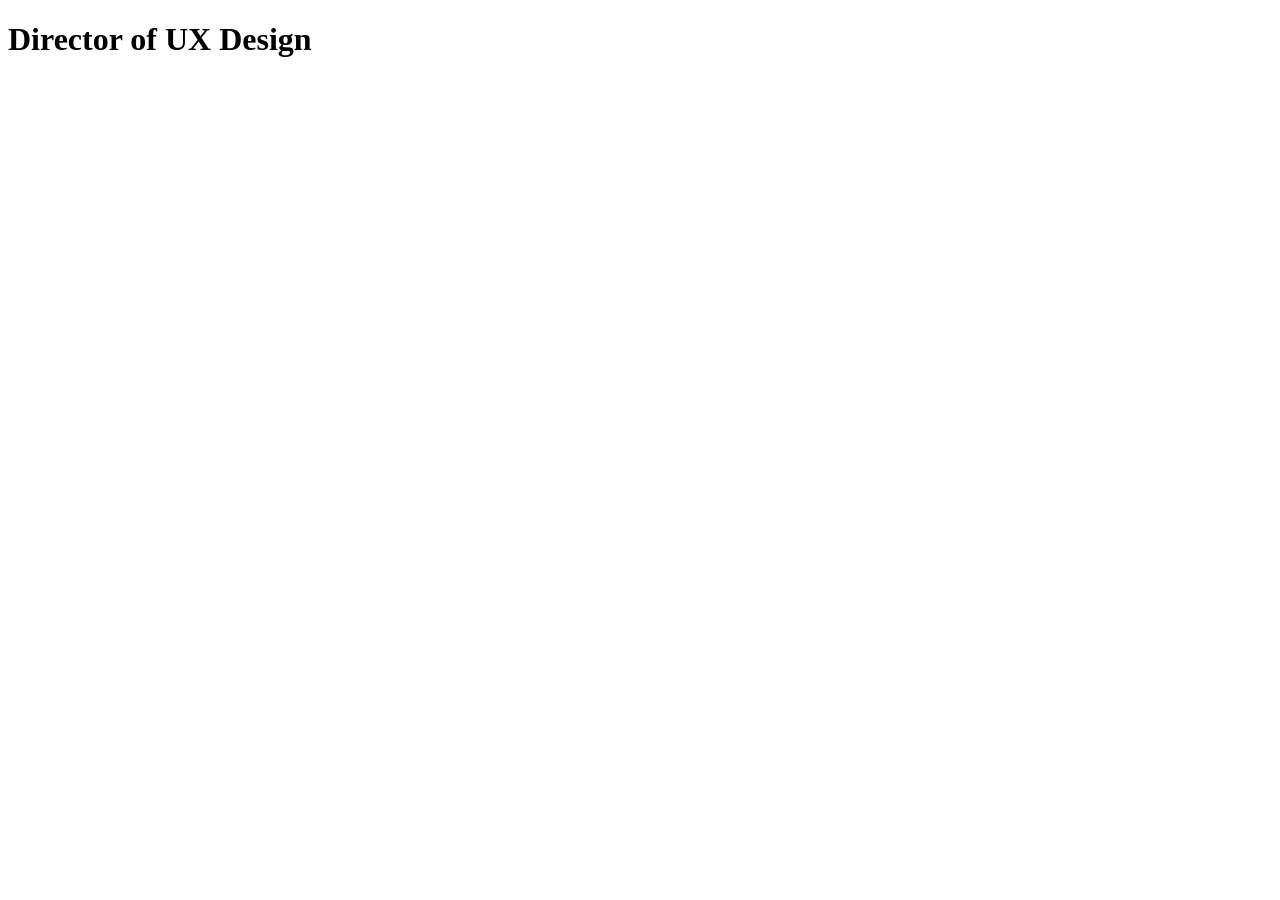
<file: tests/fixtures/breezy_position.html>
<!doctype html>
<html>
<head>
<script type="application/ld+json">{"@context":"https://schema.org","@type":"WebSite","name":"ExampleCo Careers","url":"https://exampleco.breezy.hr"}</script>
<script type="application/ld+json">
{"@context":"https://schema.org","@type":"JobPosting","title":"Director of UX Design","datePosted":"2026-06-01","employmentType":"FULL_TIME","hiringOrganization":{"@type":"Organization","name":"ExampleCo"},"jobLocation":{"@type":"Place","address":{"@type":"PostalAddress","addressLocality":"Remote"}},"description":"<p>About the role</p><p>Lead our UX design team and grow the practice. This is a fully remote US position.</p><p>The salary range for this role is $210,000 - $250,000 USD.</p>"}
</script>
</head>
<body><h1>Director of UX Design</h1></body>
</html>
</file>
